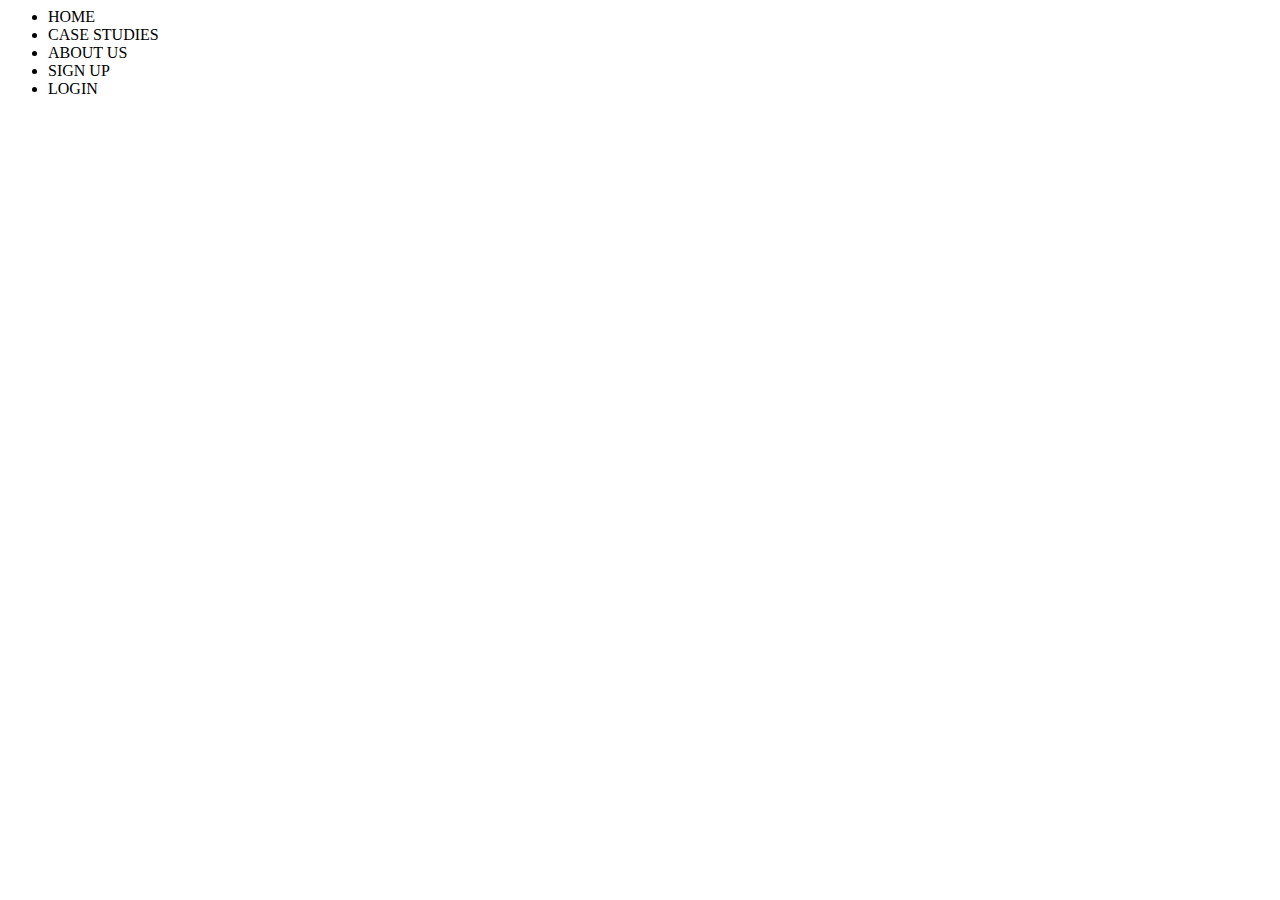
<file: app.component.html>
<body>

<div class="bg">

   <div class="center">

    <ul>
 <li><a  mat-button>HOME</a></li>
 <li><a routerLink='home' mat-button>CASE STUDIES</a></li>
 <li><a  mat-button>ABOUT US</a></li>
 <li><a routerLink="signup" mat-button>SIGN UP</a></li>
 <li><a routerLink="login" mat-button>LOGIN</a></li>
    </ul>




  </div>

</div>

<router-outlet></router-outlet>

</body>
</file>
